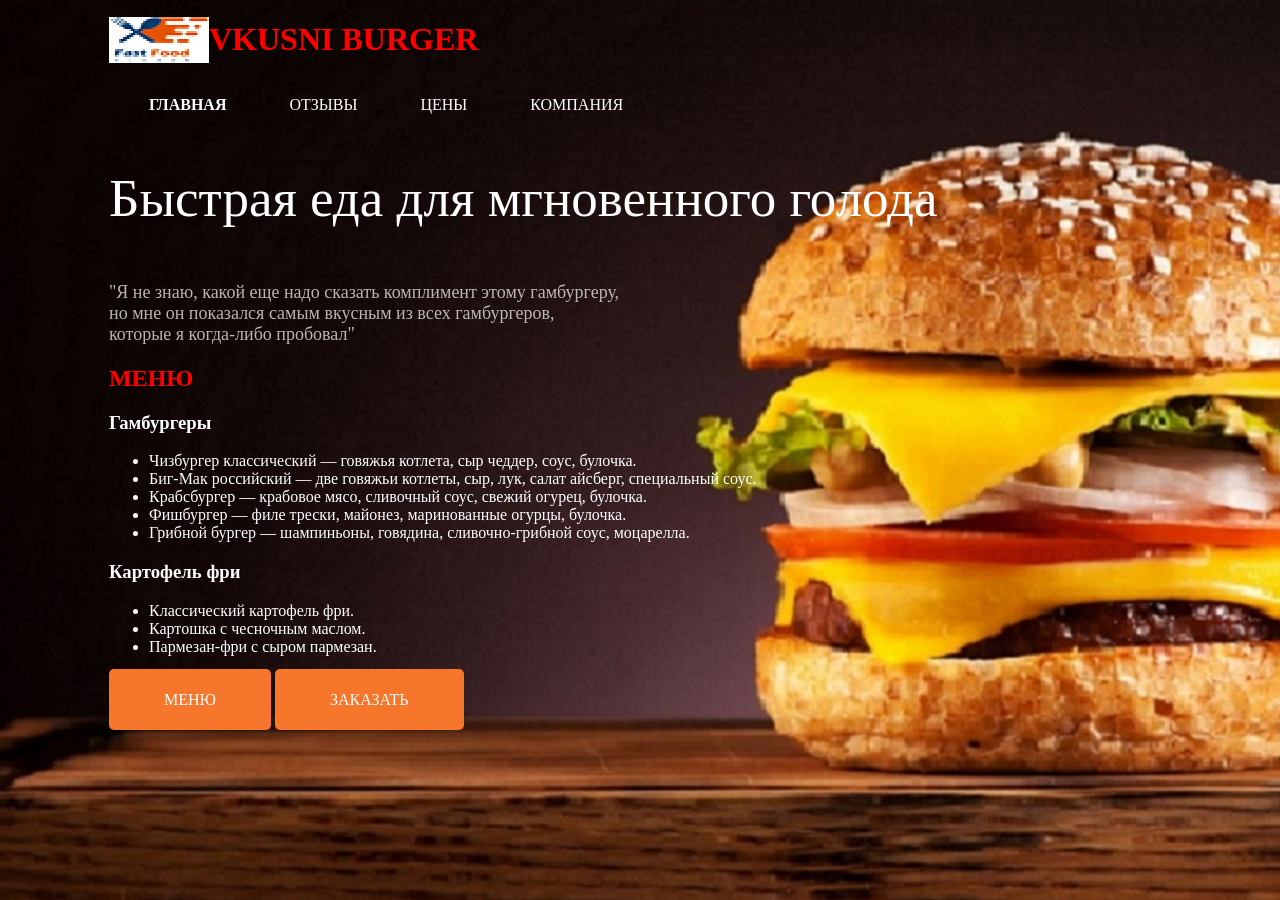
<file: index.html>
<!DOCTYPE html>
<html lang="en">
<head>
    <meta charset="UTF-8">
    <title>Burger</title>
    <link rel="stylesheet" href="style3.css" />
    </head>
    <body>
    <header>
        <div style="display: flex; align-items: center;">
        <img src="logo.png" />
            <h1 style="color: red">VKUSNI BURGER</h1></div>
        <nav class="navbar">
        <ul class="menu-list">
            <li class="menu-item active"><a href="#">ГЛАВНАЯ</a></li>
            <li class="menu-item"><a href="#">ОТЗЫВЫ</a></li>
            <li class="menu-item"><a href="#">ЦЕНЫ</a></li>
            <li class="menu-item"><a href="#">КОМПАНИЯ</a></li>
            </ul>
        </nav>
        </header>
        <main class="main">
        <p class="main-text">Быстрая еда для мгновенного голода</p>
        <blockquote class="quote">
            "Я не знаю, какой еще надо сказать комплимент этому гамбургеру,<br> но мне он
            показался самым
            вкусным из всех гамбургеров,<br> которые я когда-либо пробовал"
            </blockquote>
            <h2 style="color: red">МЕНЮ</h2>
            <h3>Гамбургеры</h3>
            <ul>
                <li>Чизбургер классический — говяжья котлета, сыр чеддер, соус, булочка.</li>
                <li>Биг-Мак российский — две говяжьи котлеты, сыр, лук, салат айсберг, специальный соус.</li>
                <li>Крабсбургер — крабовое мясо, сливочный соус, свежий огурец, булочка.</li>
                <li>Фишбургер — филе трески, майонез, маринованные огурцы, булочка.</li>
                <li>Грибной бургер — шампиньоны, говядина, сливочно-грибной соус, моцарелла.</li>
            </ul>
            <h3>Картофель фри</h3>
            <ul>
                <li>Классический картофель фри.</li>
                <li>Картошка с чесночным маслом.</li>
                <li>Пармезан-фри с сыром пармезан.</li>
            </ul>
            <br>
            <a href="file:///C:/Users/comp7/Desktop/26.02html/Zadanie.html" class="button-order">МЕНЮ</a>
            <a href="https://burgerkingrus.ru/" class="button-order">ЗАКАЗАТЬ</a>
        </main>
    </body>
</html>
</file>
<file: style3.css>
body {
    max-width: 1062px;
    width: 100%;
    margin: auto;
    background: url("background.jpg") no-repeat center;
    height: 100%;
    color: #fff;
}

.header {
    display: flex;
    justify-content: space-around;
    margin-top: 24px;
    margin-bottom: 200px;
}

.menu-list {
    display: flex;
    list-style-type: none;
}

.menu-item:not(:last-child) {
    margin-right: 63px;
}

.menu-item a {
    text-decoration: none;
    color: #fff;
}

.active {
    font-weight: bold;
}

.main-text {
    font-weight: 500;
    font-size: 53px;
    line-height: 62px;
}
.quote {
    font-weight: 400;
    font-size: 18px;
    line-height: 21px;
    opacity: 0.7;
    margin-left: 0;
}
.button-order {
    all: unset;
    background: #f6762c;
    border-radius: 5px;
    font-weight: 500;
    font-size: 16px;
    line-height: 19px;
    padding: 22px 55px;
}
.main {
    max-width: 500;
}
</file>
